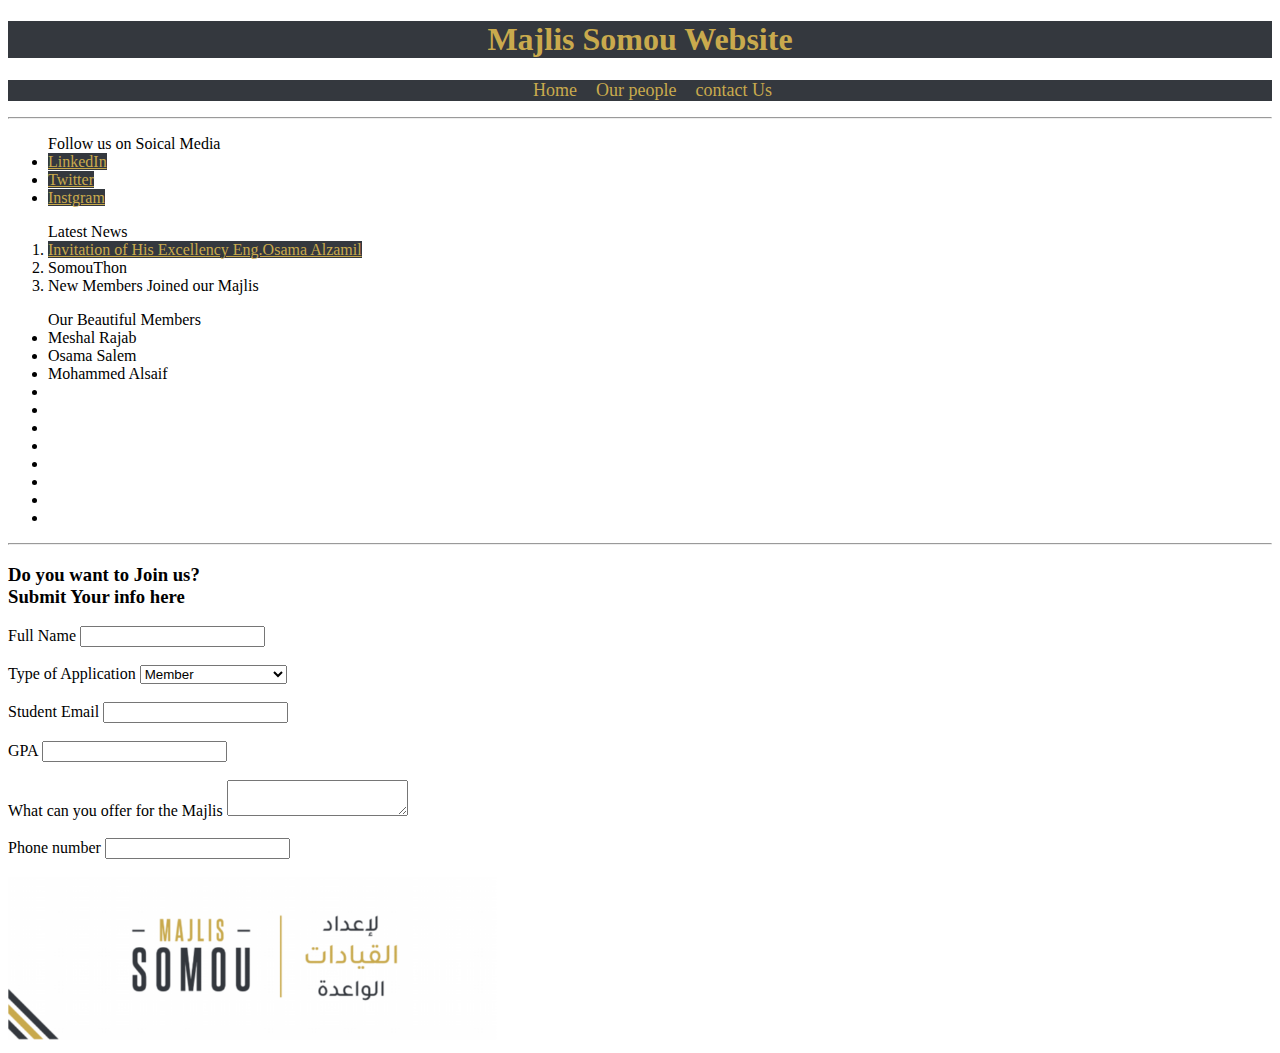
<file: index.html>
<!DOCTYPE html>
<html>
    <head>
        <meta charset="UTF-8" />
        <meta name="viewport" content="width=device-width, initial-scale=1.0" />
        <title>
            Majlis Somou
        </title>
        <link rel="icon" type="image/png" href="/img/logoTransparent.png" />
        <link rel="stylesheet" type="text/css" href="css/style.css" />
        <link rel="stylesheet" media="screen" href="https://fontlibrary.org/face/steelfish" type="text/css"/>
        <!--<script
          src="https://kit.fontawesome.com/e042feac5d.js"
          crossorigin="anonymous"
        ></script>
        Global site tag (gtag.js) - Google Analytics
        <script
          async
          src="https://www.googletagmanager.com/gtag/js?id=UA-163764976-1"
        ></script>
        <script>
          window.dataLayer = window.dataLayer || [];
          function gtag() {
            dataLayer.push(arguments);
          }
          gtag("js", new Date());
          gtag("config", "UA-163764976-1");
        </script>
        -->
    </head>
    <body>
        <h1 id="Main Title">
            Majlis Somou Website
        </h1>
        <nav id="navbar">
            <ul>
                <a href="index.html"><li>Home</li></a>
                <a href=""><li>Our people</li></a>
                <a href=""><li>contact Us</li></a>
            </ul>
        </nav>
        
        <hr>
        <ul>
            Follow us on Soical Media
            <li><a href="https://www.linkedin.com/company/majlis-somou-%D9%85%D8%AC%D9%84%D8%B3-%D8%B3%D9%85%D9%88/" >LinkedIn</a></li>
            <li><a href="https://twitter.com/MajlisSomou" target="_blank">Twitter</a></li>
            <li><a href="https://www.instagram.com/majlissomou/" target="_blank">Instgram</a></li>
        </ul>
        <ol>Latest News
            <li><a href="/engOsamaAlzamil.html">Invitation of His Excellency Eng.Osama Alzamil</a></li>
            <li>SomouThon</li>
            <li>New Members Joined our Majlis</li>
        </ol>
        <ul>
            Our Beautiful Members
            <li>Meshal Rajab</li>
            <li>Osama Salem</li>
            <li>Mohammed Alsaif</li>
            <li></li>
            <li></li>
            <li></li>
            <li></li>
            <li></li>
            <li></li>
            <li></li>
            <li></li>
            <!-- AIRTABLE THE NAMES
            For future I mean-->
        </ul>
        <hr>
        <h3>
            Do you want to Join us? <br>
            Submit Your info here
        </h3>
        <div>
            <label> Full Name</label>
            <input type="text" name="fullName">
        </div>
        <br>
        <div>
            <label>Type of Application</label>
            <select name="Type of Application" id="type">
                <option value="Member">Member</option>
                <option value="Supportive Company">Supportive Company</option>

            </select>
        </div>
        <br>
        <div>
            <label> Student Email</label>
            <input type="email" name="Email">
        </div>
        <br>
        <div>
            <label> GPA</label>
            <input type="number" name="GPA">
        </div>
        <br>
        <div>
            <label> What can you offer for the Majlis</label>
            <textarea name="fullName"></textarea>
        </div>
        <br>
        <div>
            <label> Phone number</label>
            <input type="text" name="fullName">
        </div>
        <br>
        <footer>
            <img src="/img/Footer.png" alt="" width="500">
        </footer>

    </body>
</html>
</file>
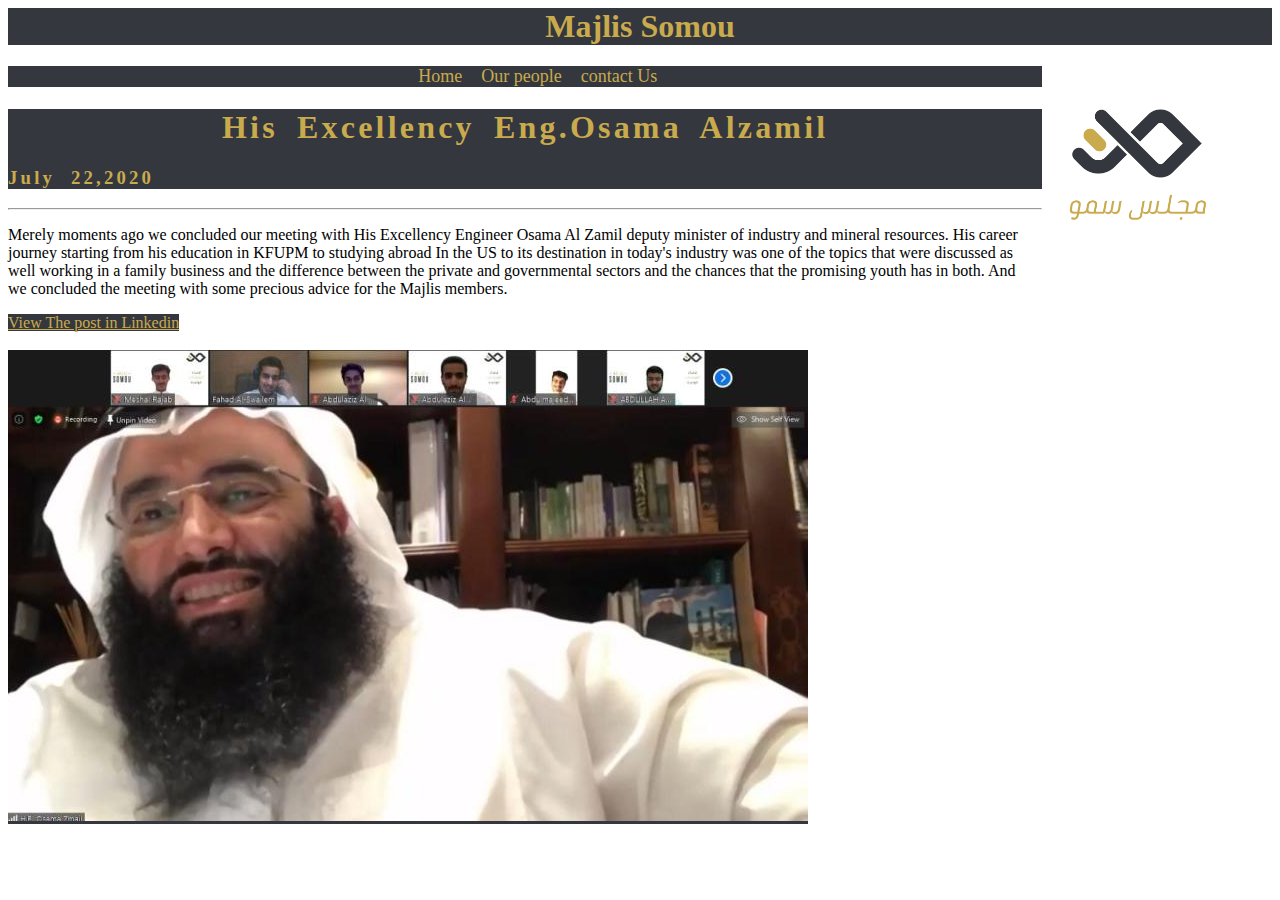
<file: engOsamaAlzamil.html>
<head>
    <link rel="stylesheet" type="text/css" href="css/style.css"/>
    <link rel="stylesheet" media="screen" href="https://fontlibrary.org/face/steelfish" type="text/css"/>
    <title>Osama Alzamil Meeting</title>
</head>
<body>
    <div id="page-header">
        <h1>Majlis Somou</h1>
        <img src="img/logoTransparent.png" alt="Logo" id="logo">
    </div>
    
    <nav id="navbar">
        <ul>
            <a href="index.html"><li>Home</li></a>
            <a href=""><li>Our people</li></a>
            <a href=""><li>contact Us</li></a>
        </ul>
    </nav>
    
    <div class="page-top"> 
        <h1>
            His Excellency Eng.Osama Alzamil
        </h1>
        <h3>
            July 22,2020
        </h3>
    </div>
    <hr>
    <p>
        Merely moments ago we concluded our meeting with His Excellency Engineer Osama Al Zamil deputy minister of industry and mineral resources.
        His career journey starting from his education in KFUPM to studying abroad In the US to its destination in today's industry
        was one of the topics that were discussed as well working in a family business and the difference between the private and 
        governmental sectors and the chances that the promising youth has in both. And we concluded the meeting with some precious advice for the Majlis members.
    </p>
    <a href="https://www.linkedin.com/posts/majlis-somou-%D9%85%D8%AC%D9%84%D8%B3-%D8%B3%D9%85%D9%88_merely-moments-ago-we-concluded-our-meeting-activity-6691454073029361664-SRN4" 
    id= "linkedin-link" target="_blank">
        View The post in Linkedin
    </a>
    <br>
    <br>
    <div>
    <a href="/img/osamaAlzamilMeeting.jpg">
        <img src="/img/osamaAlzamilMeeting.jpg" alt="His Excellency Picture">
    </a>
    </div>
    
</body>
</file>
<file: css/style.css>
h1{
    background-color:#34383E;
    float: center;
    color:#C9AA4D;
    text-align: center;
}
#page-header{
    background-color:#34383E;
}

#page-header img{
    width: 15%;
    position: center right ;
    background-color: white;
    float:right;
    width:15%;
    padding-right: 40px;
}


 
 .page-top{
    background-color:#34383E;
    color: #C9AA4D;
    font-family: 'SteelfishRegular';
    font-weight: normal;
    font-style: normal;
    word-spacing: 0.5em;
    letter-spacing: 0.2em;

    /* bruh */
}
#navbar{
    background-color: #34383E;
    color:  #C9AA4D;
    padding: 0;
    list-style: none;
    text-align: center;
   
}
#navbar li{
    display: inline;

}
#navbar a{
    text-decoration: none;
    font-size: 18px;
    padding-right: 15px;
}
p{
    width: 80%;

}
#linkedin-link{
    
}
a{
    background-color:#34383E ;
    color: #C9AA4D;
}
a:hover{
    
   
}
</file>
